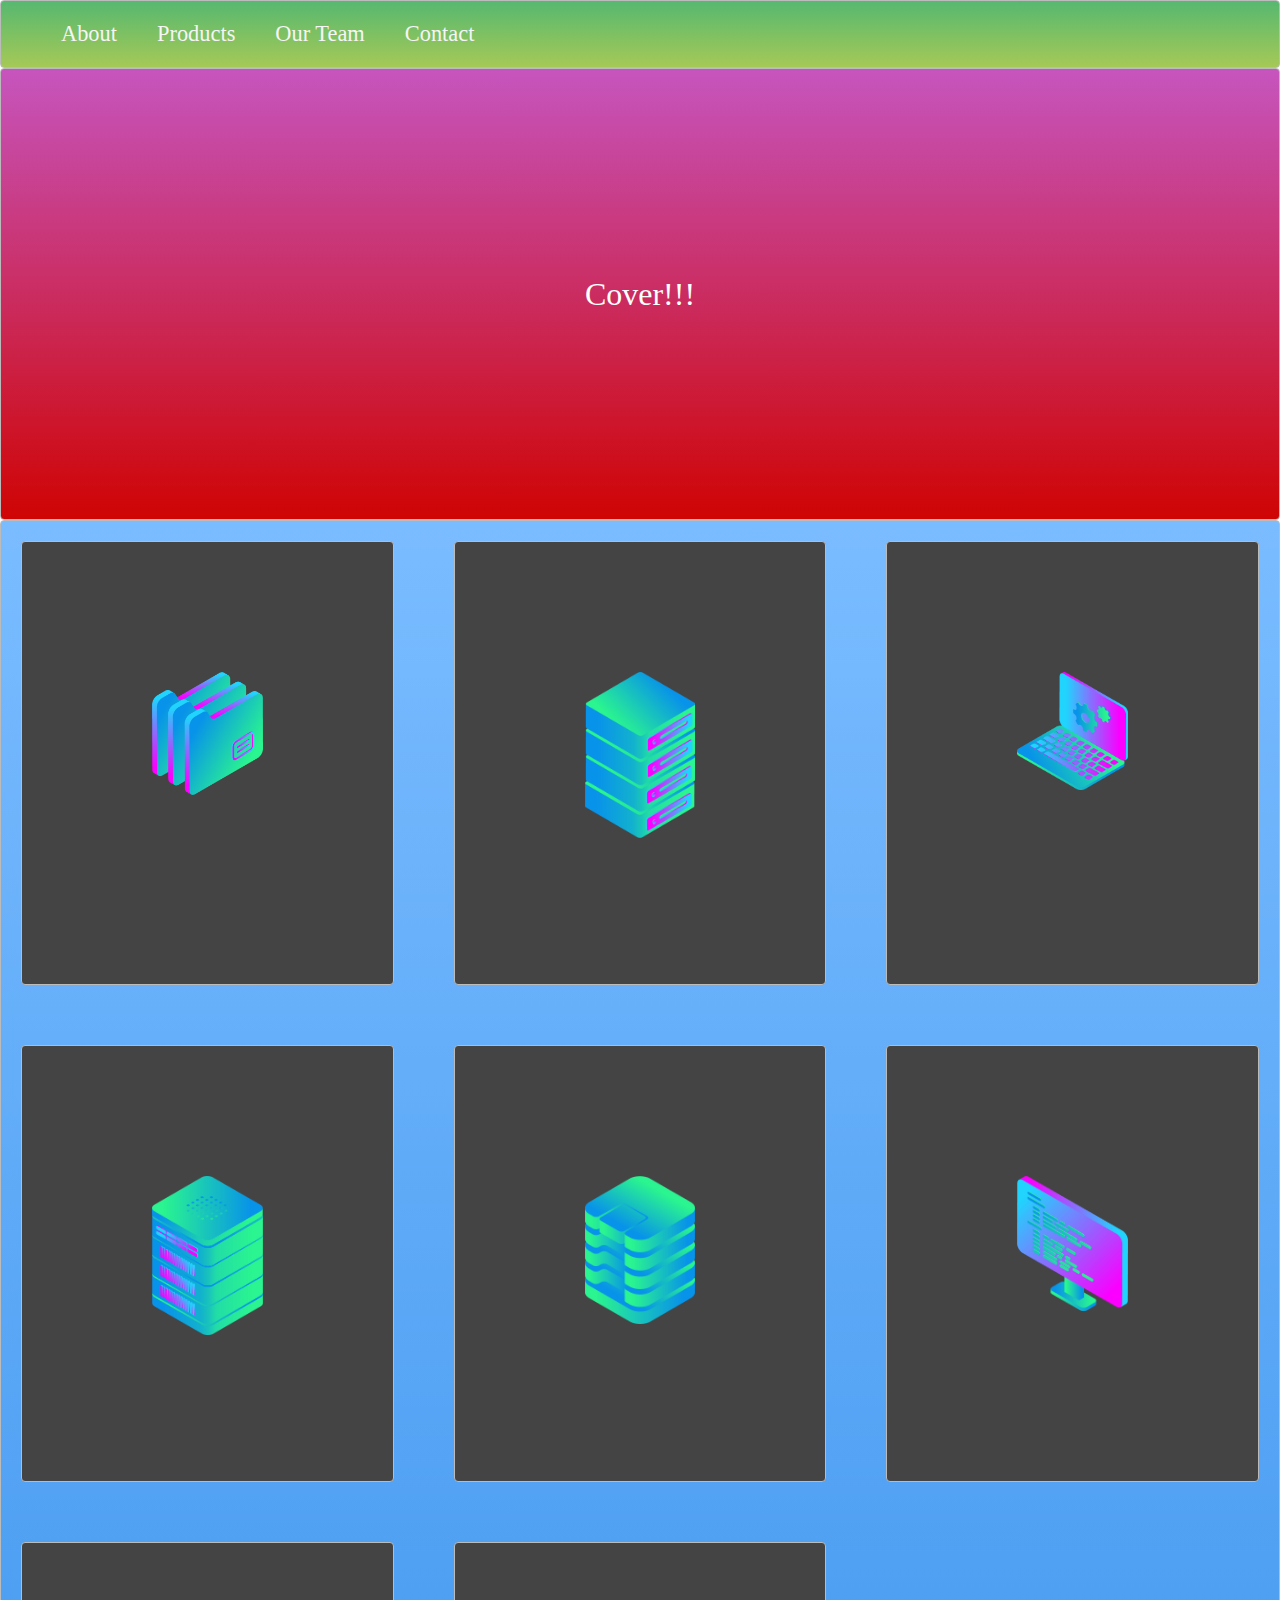
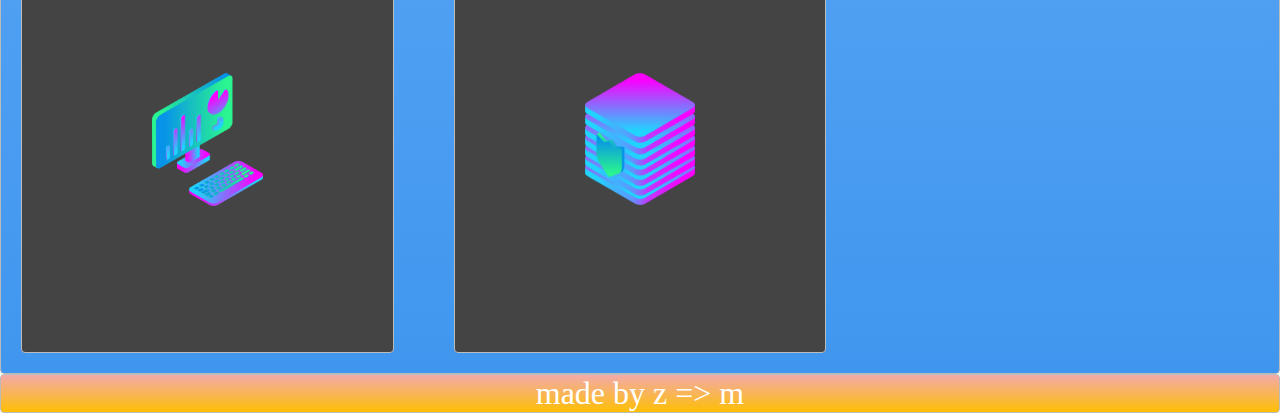
<file: index2.html>
<!DOCTYPE html>
<html>
<head>
  <title>Layout Master</title>
  <link rel="stylesheet" type="text/css" href="./style2.css">
</head>
<body>
  <nav class="zone green">
    <ul class="main-nav">
        <li><a href="">About</a></li>
        <li><a href="">Products</a></li>
        <li><a href="">Our Team</a></li>
        <li class="push"><a href="">Contact</a></li>
    </ul>
  </nav>
  <div class="container zone red">
        Cover!!!
  </div>
  <div class="zone blue grid-wrapper">
    <div class="box zone"><img src="./img/files_2.png"></div>
    <div class="box zone"><img src="./img/server_2_2.png"></div>
    <div class="box zone"><img src="./img/monitor_settings_2.png"></div>
    <div class="box zone"><img src="./img/server_3.png"></div>
    <div class="box zone"><img src="./img/data_storage_2_2.png"></div>
    <div class="box zone"><img src="./img/monitor_coding_2.png"></div>
    <div class="box zone"><img src="./img/desktop_analytics_2.png"></div>
    <div class="box zone"><img src="./img/server_safe_2.png"></div>
  </div>
  <footer class="zone yellow">made by z => m</footer>
</div>
</body>
</html>
</file>
<file: style2.css>
body {
    margin: 0 auto;
}

.zone {
    /*padding:30px 50px;*/
    /*cursor:pointer;*/
    color:#FFF;
    font-size:2em;
    border-radius:4px;
    border:1px solid #bbb;
    transition: all 0.3s linear;
}

.zone:hover {
    -webkit-box-shadow:rgba(0,0,0,0.8) 0px 5px 15px, inset rgba(0,0,0,0.15) 0px -10px 20px;
    -moz-box-shadow:rgba(0,0,0,0.8) 0px 5px 15px, inset rgba(0,0,0,0.15) 0px -10px 20px;
    -o-box-shadow:rgba(0,0,0,0.8) 0px 5px 15px, inset rgba(0,0,0,0.15) 0px -10px 20px;
    box-shadow:rgba(0,0,0,0.8) 0px 5px 15px, inset rgba(0,0,0,0.15) 0px -10px 20px;
}

/***********************************************************************
 *  Nav Bar
 **********************************************************************/
.main-nav {
    display: flex;
    list-style: none;
    margin: 0;
    font-size: 0.7em;
}

@media only screen and (max-width: 600px) {
    .main-nav {
        font-size: 0.5em;
        padding: 0;
    }
}

.contacts {
    margin-left: auto;
}

li {
    padding: 20px;
}

a {
    color: #f5f5f6;
    text-decoration: none;
}
    

/***********************************************************************
 *  Cover
 **********************************************************************/
.container {
    /*show heigh: auto*/
    height: 50vh; 
    display: flex;
    align-items: center;
    justify-content: center;
    /*To use the pictures in the background go to the red class section and remove the background properties there*/
    /* background-image: url(https://miro.medium.com/max/800/1*z-QmV06e8ETgVelTNBOEeQ.jpeg);
    background: cover no-repeat; 
    background-size: 100% 100%; */
}

/***********************************************************************
 *  Grid Panel
 **********************************************************************/
.grid-wrapper {
    display: grid;
    grid-template-columns: repeat(auto-fill, minmax(350px, 1fr));
    grid-gap: 20px;
}

.box {
    background-color: #444;
    padding: 130px;
    margin: 20px;
}

.box > img {
    width: 100%;
}

/***********************************************************************
 *  Footer
 **********************************************************************/
footer {
    text-align: center;
}

/*https://paulund.co.uk/how-to-create-shiny-css-buttons*/
/***********************************************************************
 *  Green Background
 **********************************************************************/
.green {
    background: #56B870; /* Old browsers */
    background: -moz-linear-gradient(top, #56B870 0%, #a5c956 100%); /* FF3.6+ */
    background: -webkit-gradient(linear, left top, left bottom, color-stop(0%,#56B870), color-stop(100%,#a5c956)); /* Chrome,Safari4+ */
    background: -webkit-linear-gradient(top, #56B870 0%,#a5c956 100%); /* Chrome10+,Safari5.1+ */
    background: -o-linear-gradient(top, #56B870 0%,#a5c956 100%); /* Opera 11.10+ */
    background: -ms-linear-gradient(top, #56B870 0%,#a5c956 100%); /* IE10+ */
    background: linear-gradient(top, #56B870 0%,#a5c956 100%); /* W3C */
}

/***********************************************************************
 *  Red Background
 **********************************************************************/
.red {
    background: #C655BE; /* Old browsers */
    background: -moz-linear-gradient(top, #C655BE 0%, #cf0404 100%); /* FF3.6+ */
    background: -webkit-gradient(linear, left top, left bottom, color-stop(0%,#C655BE), color-stop(100%,#cf0404)); /* Chrome,Safari4+ */
    background: -webkit-linear-gradient(top, #C655BE 0%,#cf0404 100%); /* Chrome10+,Safari5.1+ */
    background: -o-linear-gradient(top, #C655BE 0%,#cf0404 100%); /* Opera 11.10+ */
    background: -ms-linear-gradient(top, #C655BE 0%,#cf0404 100%); /* IE10+ */
    background: linear-gradient(top, #C655BE 0%,#cf0404 100%); /*W3C*/
}

/***********************************************************************
 *  Yellow Background
 **********************************************************************/
.yellow {
    background: #F3AAAA; /* Old browsers */
    background: -moz-linear-gradient(top, #F3AAAA 0%, #febf04 100%); /* FF3.6+ */
    background: -webkit-gradient(linear, left top, left bottom, color-stop(0%,#F3AAAA), color-stop(100%,#febf04)); /* Chrome,Safari4+ */
    background: -webkit-linear-gradient(top, #F3AAAA 0%,#febf04 100%); /* Chrome10+,Safari5.1+ */
    background: -o-linear-gradient(top, #F3AAAA 0%,#febf04 100%); /* Opera 11.10+ */
    background: -ms-linear-gradient(top, #F3AAAA 0%,#febf04 100%); /* IE10+ */
    background: linear-gradient(top, #F3AAAA 0%,#febf04 100%); /* W3C */
}

/***********************************************************************
 *  Blue Background
 **********************************************************************/
.blue {
    background: #7abcff; /* Old browsers */
    background: -moz-linear-gradient(top, #7abcff 0%, #60abf8 44%, #4096ee 100%); /* FF3.6+ */
    background: -webkit-gradient(linear, left top, left bottom, color-stop(0%,#7abcff), color-stop(44%,#60abf8), color-stop(100%,#4096ee)); /* Chrome,Safari4+ */
    background: -webkit-linear-gradient(top, #7abcff 0%,#60abf8 44%,#4096ee 100%); /* Chrome10+,Safari5.1+ */
    background: -o-linear-gradient(top, #7abcff 0%,#60abf8 44%,#4096ee 100%); /* Opera 11.10+ */
    background: -ms-linear-gradient(top, #7abcff 0%,#60abf8 44%,#4096ee 100%); /* IE10+ */
    background: linear-gradient(top, #7abcff 0%,#60abf8 44%,#4096ee 100%); /* W3C */
}
</file>
